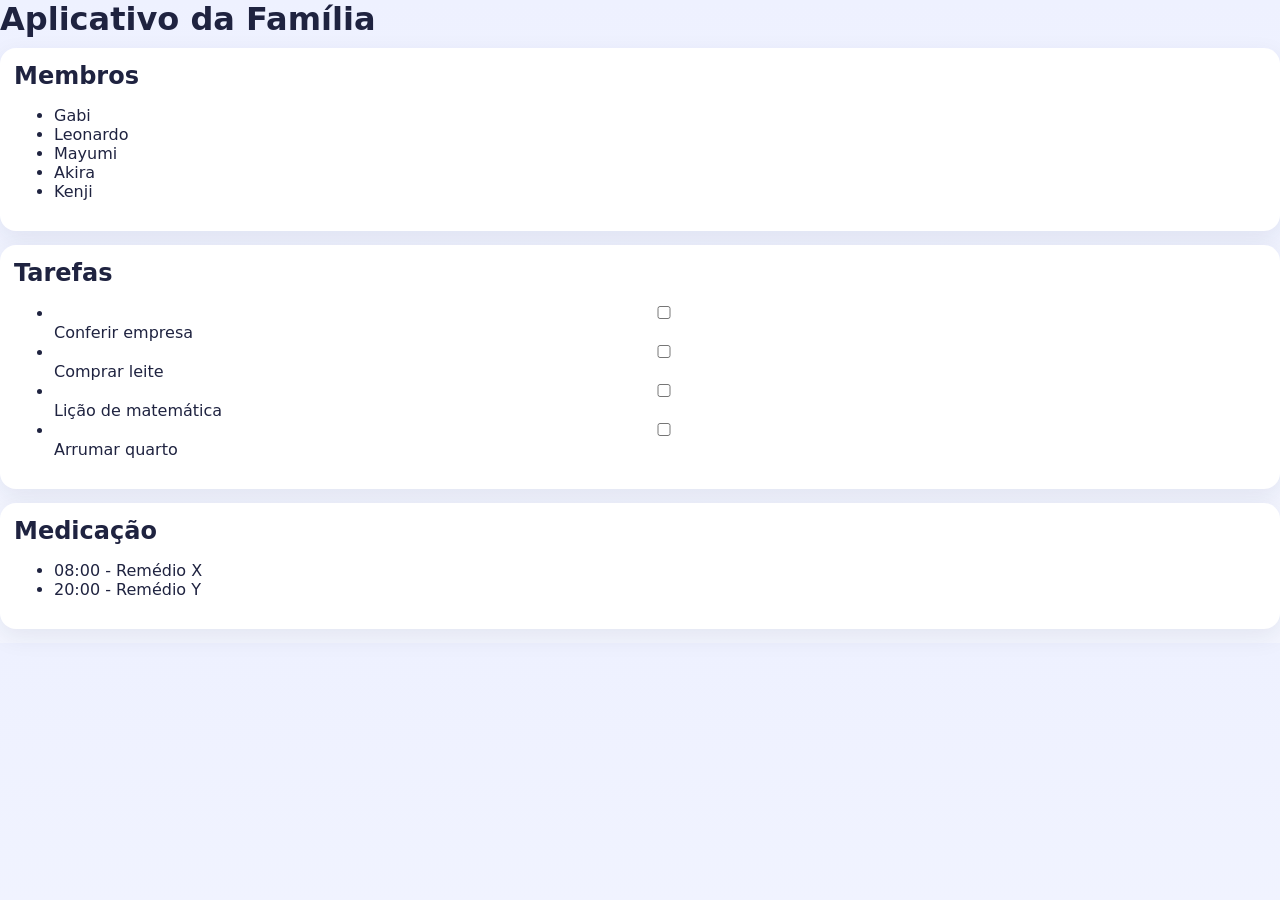
<file: templates/index.html>
<!DOCTYPE html>
<html>
<head>
    <title>Aplicativo da Família</title>
    <link rel="stylesheet" href="/static/styles.css">
</head>
<body>
    <h1>Aplicativo da Família</h1>

    <div class="card">
        <h2>Membros</h2>
        <ul>
            <li>Gabi</li>
            <li>Leonardo</li>
            <li>Mayumi</li>
            <li>Akira</li>
            <li>Kenji</li>
        </ul>
    </div>

    <div class="card">
        <h2>Tarefas</h2>
        <ul>
            <li><input type="checkbox"> Conferir empresa</li>
            <li><input type="checkbox"> Comprar leite</li>
            <li><input type="checkbox"> Lição de matemática</li>
            <li><input type="checkbox"> Arrumar quarto</li>
        </ul>
    </div>

    <div class="card">
        <h2>Medicação</h2>
        <ul>
            <li>08:00 - Remédio X</li>
            <li>20:00 - Remédio Y</li>
        </ul>
    </div>
</body>
</html>
</file>
<file: static/styles.css>
:root {
  --bg: #f4f6ff;
  --card: #ffffff;
  --text: #1f2340;
  --muted: #61679a;
  --brand: #5b3df5;
  --ok: #1f9d5b;
  --danger: #d23f57;
}

* { box-sizing: border-box; }
body {
  margin: 0;
  font-family: Inter, system-ui, -apple-system, Segoe UI, Roboto, Arial, sans-serif;
  background: linear-gradient(180deg, #eef1ff 0%, var(--bg) 100%);
  color: var(--text);
}

.app-shell {
  width: min(100%, 920px);
  margin: 0 auto;
  padding: 14px;
}

.topbar {
  background: var(--card);
  border-radius: 16px;
  padding: 14px;
  margin-bottom: 14px;
  display: flex;
  justify-content: space-between;
  gap: 10px;
  flex-wrap: wrap;
  box-shadow: 0 8px 24px rgba(24, 32, 71, 0.08);
}

h1, h2, h3 { margin: 0 0 10px; }
p { margin: 6px 0; }

.menu { display: flex; gap: 8px; flex-wrap: wrap; align-items: center; }
.menu a {
  text-decoration: none;
  color: var(--brand);
  font-weight: 600;
  background: #ebe8ff;
  border-radius: 12px;
  padding: 8px 12px;
}

.card {
  background: var(--card);
  border-radius: 16px;
  padding: 14px;
  margin-bottom: 14px;
  box-shadow: 0 8px 24px rgba(24, 32, 71, 0.08);
}

.destaque {
  border: 2px solid #e3ddff;
}

input, select, button {
  width: 100%;
  padding: 11px;
  border-radius: 12px;
  border: 1px solid #d2d6ef;
  font-size: 0.95rem;
}

button {
  background: var(--brand);
  border: none;
  color: white;
  font-weight: 700;
}

.grid-2 {
  display: grid;
  grid-template-columns: 1fr 1fr;
  gap: 8px;
}

.full { grid-column: 1 / -1; }
.stack { display: grid; gap: 8px; }

.listagem {
  list-style: none;
  padding: 0;
  margin: 0;
  display: grid;
  gap: 10px;
}

.listagem li {
  border: 1px solid #e4e7fa;
  border-radius: 12px;
  padding: 10px;
  display: flex;
  justify-content: space-between;
  align-items: center;
  gap: 8px;
}

.listagem.compacta li { display: block; }

.ranking {
  margin: 0;
  padding-left: 18px;
  display: grid;
  gap: 8px;
}

.dias-box {
  padding: 10px;
  border: 1px solid #e4e7fa;
  border-radius: 12px;
}

.dias-grid {
  display: grid;
  grid-template-columns: repeat(4, minmax(60px, 1fr));
  gap: 6px;
  margin-top: 8px;
}

.dias-grid label {
  font-size: 0.9rem;
  display: flex;
  align-items: center;
  gap: 6px;
}

.dias-grid input {
  width: auto;
  margin: 0;
}

.pontos {
  font-size: 1rem;
  color: #2c2f4f;
}

.meta {
  margin-top: 3px;
  color: var(--muted);
  font-size: 0.86rem;
}

.acoes { display: flex; gap: 8px; }
.acoes form { margin: 0; }
.ok { background: var(--ok); }
.danger { background: var(--danger); }
.hint { color: var(--muted); }
.erro { color: var(--danger); font-weight: 600; }

@media (max-width: 640px) {
  .grid-2 { grid-template-columns: 1fr; }
  .dias-grid { grid-template-columns: repeat(2, minmax(100px, 1fr)); }
  .listagem li { flex-direction: column; align-items: flex-start; }
  .acoes { width: 100%; }
  .acoes form, .acoes button { width: 100%; }
}

.titulo-linha {
  display: flex;
  justify-content: space-between;
  align-items: center;
  gap: 10px;
  flex-wrap: wrap;
}

.btn-secundario {
  text-decoration: none;
  background: #ece8ff;
  color: #4534b4;
  padding: 10px 12px;
  border-radius: 12px;
  font-weight: 700;
}

.acoes-rapidas {
  display: grid;
  grid-template-columns: 1fr 1fr;
  gap: 8px;
}

.inline-form {
  margin-top: 8px;
}

@media (max-width: 640px) {
  .acoes-rapidas {
    grid-template-columns: 1fr;
  }
}

.infantil {
  background: linear-gradient(180deg, #fff7e8 0%, #fff 100%);
}

.recompensas-grid {
  display: grid;
  grid-template-columns: repeat(2, minmax(220px, 1fr));
  gap: 10px;
}

.premio-card {
  border: 2px dashed #ffb13d;
  text-align: center;
}

.medalhas-grid {
  display: grid;
  grid-template-columns: repeat(2, minmax(220px, 1fr));
  gap: 10px;
}

.medalha {
  background: #fff6d9;
  border: 1px solid #f0d180;
  border-radius: 12px;
  padding: 10px;
}

.sucesso {
  color: #1f9d5b;
  font-weight: 700;
}

@media (max-width: 640px) {
  .recompensas-grid,
  .medalhas-grid {
    grid-template-columns: 1fr;
  }
}
</file>
